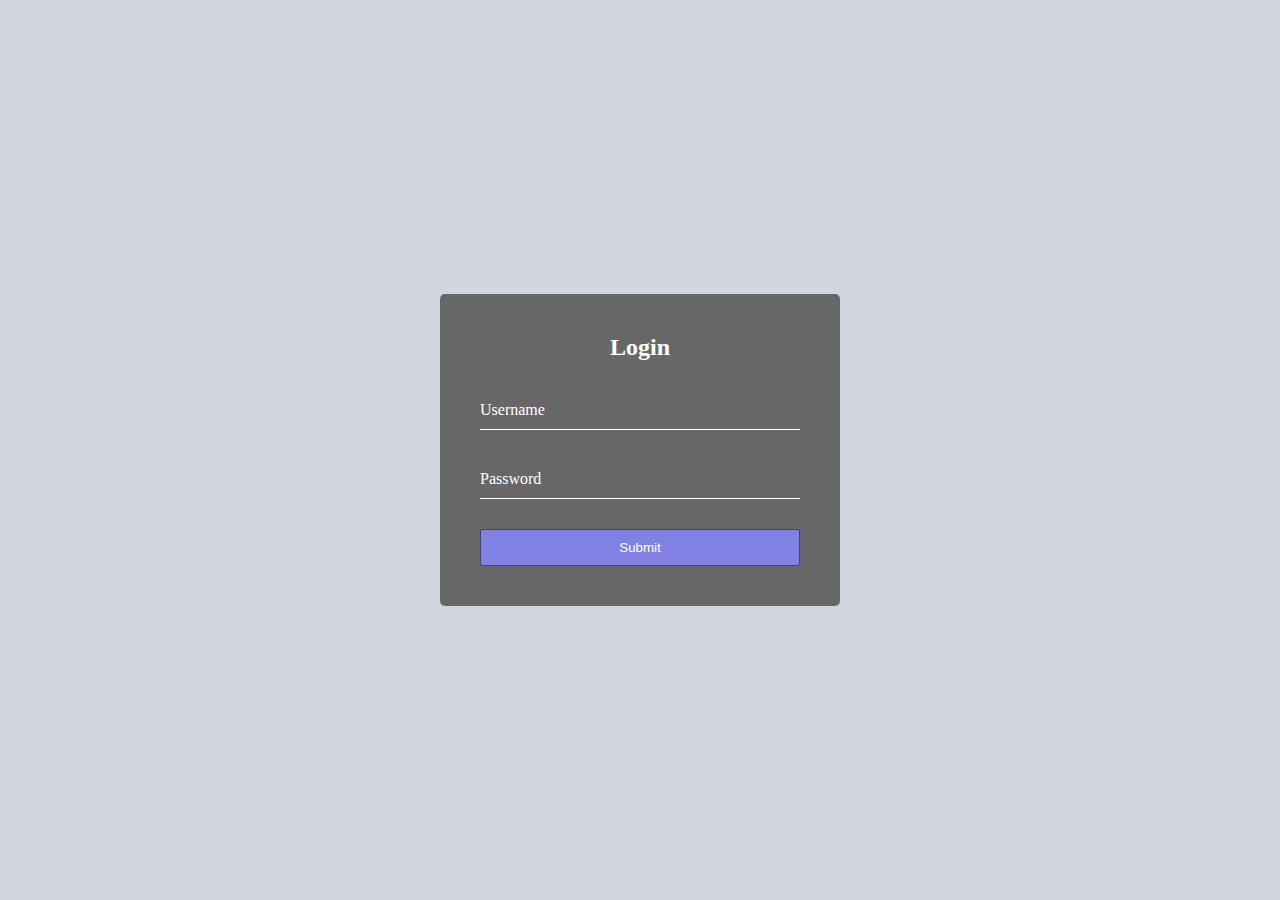
<file: index.html>
<!DOCTYPE html>
<html lang="en">
<head>
    <meta charset="UTF-8">
    <meta http-equiv="X-UA-Compatible" content="IE=edge">
    <meta name="viewport" content="width=device-width, initial-scale=1.0">
    <title>Portfolio</title>
    <link rel="stylesheet" href="style.css">
    <link rel="stylesheet" href="https://cdnjs.cloudflare.com/ajax/libs/font-awesome/5.15.3/css/all.min.css" referrerpolicy="no-referrer" />
</head>
<body>
    <script src="login/js/script.js"></script>
    <script>
        var auth = JSON.parse(getCookie('auth'));

        if(auth && auth.login){
            if(auth.login == '9fe11528017e48cc026a1b7ba0e2778a' && auth.password == '81dc9bdb52d04dc20036dbd8313ed055'){
               
            }else{
            window.location.href = '/login';
            }
                console.log(auth);

        }else{
            window.location.href = '/login';

        }
    </script>
    <div class="first-page">
    <header class="header">
        <a class="brand" href="#">MUKHAMMADALI KHOTAMOV</a>
        <div class="menu-btn"></div>
        <div class="navigation">
            <a href="#">HOME</a>
            <a href="#">SERVICES</a>
            <a href="#">WORK</a>
            <a href="#">SKILLS</a>
            <a href="#">ABOUT</a>
            <a href="#">CONTACTS</a>
        </div>
    </header>
    <section class="main" id="main">
        <div class="content">
            <h2>Hello, I`m<br> <span>ALI</span></h2>
            <div class="animated-text">
                <h3>FRONTEND DEVELOPER</h3>
                <h3>FRONTEND DEVELOPER</h3>
                <h3>FRONTEND DEVELOPER</h3>
            </div>
            <a href="#" class="btn">See my work</a>
            <div class="media-icons">
                <a href="https://www.instagram.com/_ali1y/" target="popup"><i class="fab fa-instagram"></i></a>
                <a href="#"><i class="fab fa-facebook-f"></i></a>
                <a href="#"><i class="fab fa-twitter"></i></a>
            </div>
        </div>
    </section>
    </div>
    <section class="about" id="about">
        <div class="title reveal">
            <div class="section-title">ABOUT ME</div>
        </div>
        <div class="content">
            <div class="column col-left reveal">
                <div class="img-card">
                    <img src="Recourses/rendiansyah-Gh6vZQLjg5k-unsplash.jpg" alt="">
                </div>
            </div>
            <div class="column col-right reveal">
                <h2 class="content-title">Hey there! I`m Mukhammadali </h2>
                <p class="paragraph-text">Nihil consequatur nemo tempore saepe sequi hic eius rem dolores rerum, magni beatae, voluptatem ullam. Voluptates, quasi, ut facere aliquam nobis cum vero in obcaecati eius distinctio numquam culpa ipsam voluptatum. Harum ullam atque reiciendis fuga consequuntur eum a quasi officiis reprehenderit aspernatur, voluptate assumenda, recusandae itaque obcaecati quia. Porro, pariatur nobis.</p><br>
                <p class="paragraph-text">Lorem ipsum dolor sit amet consectetur adipisicing elit. Nihil consequatur nemo tempore saepe sequi hic eius rem dolores rerum, magni beatae, voluptatem ullam. Voluptates, quasi, ut facere aliquam nobis cum vero in obcaecati eius distinctio numquam culpa ipsam voluptatum. Harum ullam atque reiciendis fuga consequuntur eum a quasi officiis reprehenderit aspernatur, voluptate assumenda, recusandae itaque obcaecati quia. Porro, pariatur nobis.</p>
                <a href="#" class="btn">See more</a>
            </div>
    </section>





    <section class="skills" id="skills">
        <div class="title reveal"> 
            <div class="section-title">MY SKILLS</div>
        </div>
        <div class="content">
            <div class="column col-left reveal">
                <h2 class="content-title">My Skills & Experiences</h2>
                <p class="paragraph-text">Officiis a omnis cupiditate dolorum deserunt optio? Consequatur voluptatum illum sunt cumque quo delectus, tenetur optio! Est dolor voluptate rem? Ullam voluptatem dolores, officia cumque reiciendis eveniet nulla nihil tenetur animi quasi debitis voluptates labore molestias dicta illo repellat eos rerum assumenda nemo ex culpa ipsa facilis, earum harum. Unde, reiciendis veniam. Consequuntur totam aut explicabo earum delectus repellat, velit alias eligendi distinctio voluptate at ipsa rem corporis accusantium asperiores. Nemo totam laudantium praesentium modi est ipsa inventore similique quaerat debitis eos eius aspernatur quos beatae nisi repellendus, asperiores facere consequuntur temporibus voluptates ratione culpa saepe! Dolorum incidunt maxime temporibus!</p>
                <a href="#" class="btn">See more</a>
            </div>
            <div class="column col-right reveal">
                <div class="bar">
                    <div class="info">
                        <span>HTML</span>
                        <span>85%</span>
                    </div>
                    <div class="line html">
                    </div>
                </div>
                <div class="bar">
                    <div class="info">
                        <span>CSS</span>
                        <span>60%</span>
                    </div>
                    <div class="line css">
                    </div>
                </div>
                <div class="bar">
                    <div class="info">
                        <span>JavaScript</span>
                        <span>30%</span>
                    </div>
                    <div class="line javascript">
                    </div>
                </div>
                <div class="bar">
                    <div class="info">
                        <span>Python</span>
                        <span>50%</span>
                    </div>
                    <div class="line python">
                    </div>
                </div>
                <div class="bar">
                    <div class="info">
                        <span>Adobe Audition</span>
                        <span>60%</span>
                    </div>
                    <div class="line adobe-audition">
                    </div>
                </div>
            </div>
        </div>
    </section>
  






    <section class="work"><div class="title reveal">
        <div class="section-title">WORK</div>
    </div><a href="/Restaurant/index.html">Work</a><br><br><br>
    <div><a href="/mumtazpoland.pl/index.html">mumtaz</a></div>
</section>
    <section class="services"><div class="title reveal">
        <div class="section-title">ABOUT ME</div>
    </div></section>
    <section class="contacts"><div class="title reveal">
        <div class="section-title">ABOUT ME</div>
    </div></section>
    <script src="https://code.jquery.com/jquery-3.6.0.js" integrity="sha256-H+K7U5CnXl1h5ywQfKtSj8PCmoN9aaq30gDh27Xc0jk=" crossorigin="anonymous"></script>
    <script src="js/script.js"></script>
   
</body>
</html>
</file>
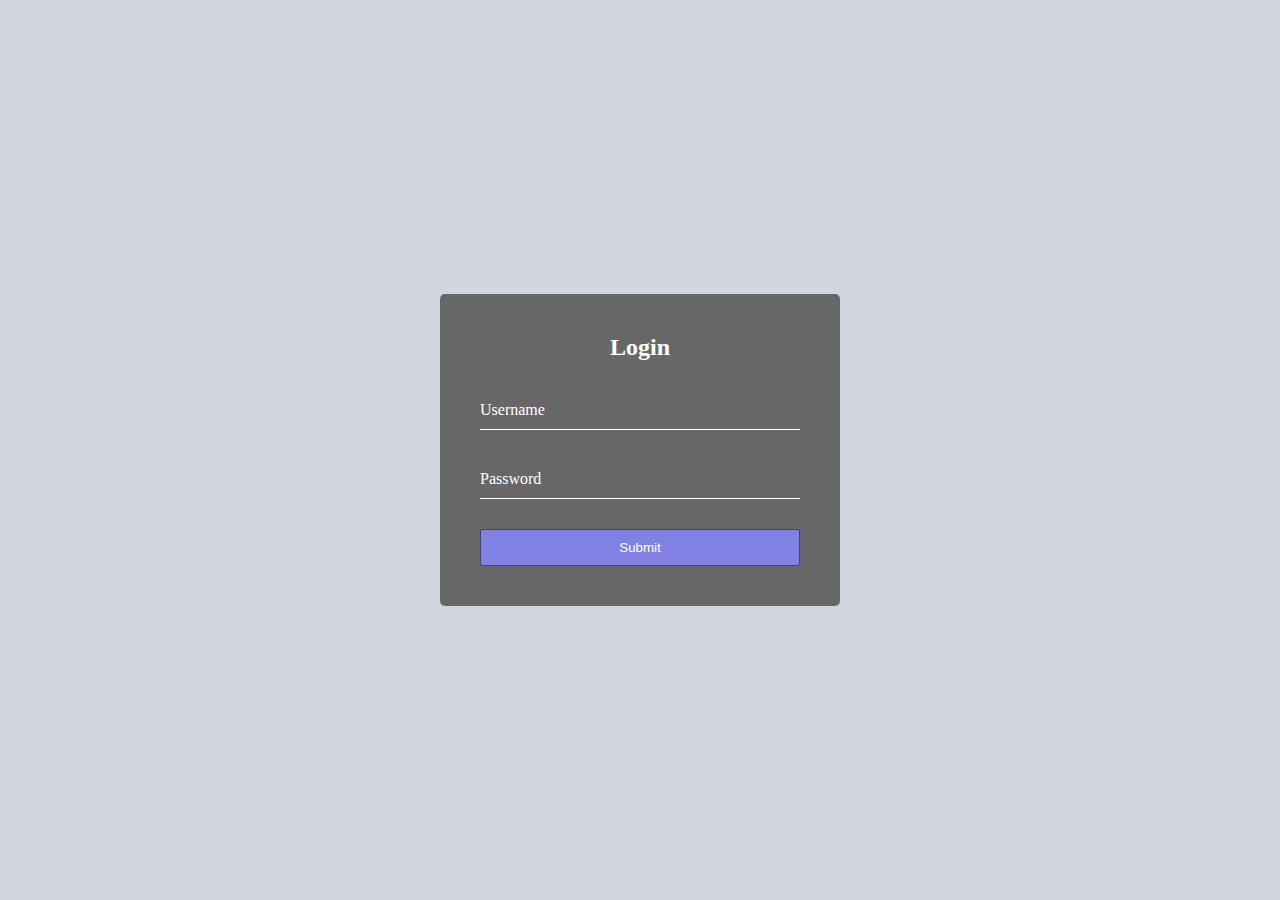
<file: login/index.html>
<!DOCTYPE html>
<html lang="en">
<head>
    <meta charset="UTF-8">
    <meta http-equiv="X-UA-Compatible" content="IE=edge">
    <meta name="viewport" content="width=device-width, initial-scale=1.0">
    <title>Document</title>
    <link rel="stylesheet" href="style.css">
    <script src="js/script.js"></script>

</head>
<body>
    <script>
        setCookie('auth','{}',0);
    </script>
    <div class="login-box">
        <h2>Login </h2>
  
            <div class="user-box">
                <input type="text" id='login' required>
                <label>Username</label>
            </div>
            <div class="user-box">
                <input type="password" id='password' required>
                <label>Password</label>
            </div>
            <button class="btn" onclick="auth()">Submit</button>
    </div>
    <script>
    function auth(){

        var _login =  document.getElementById('login').value;
        var _password = document.getElementById('password').value;
            setCookie('auth', JSON.stringify({'login': MD5(_login), 'password': MD5(_password) }), 0.2);
           window.location.href = '/';
        
    }

    </script>
</body>
</html>
</file>
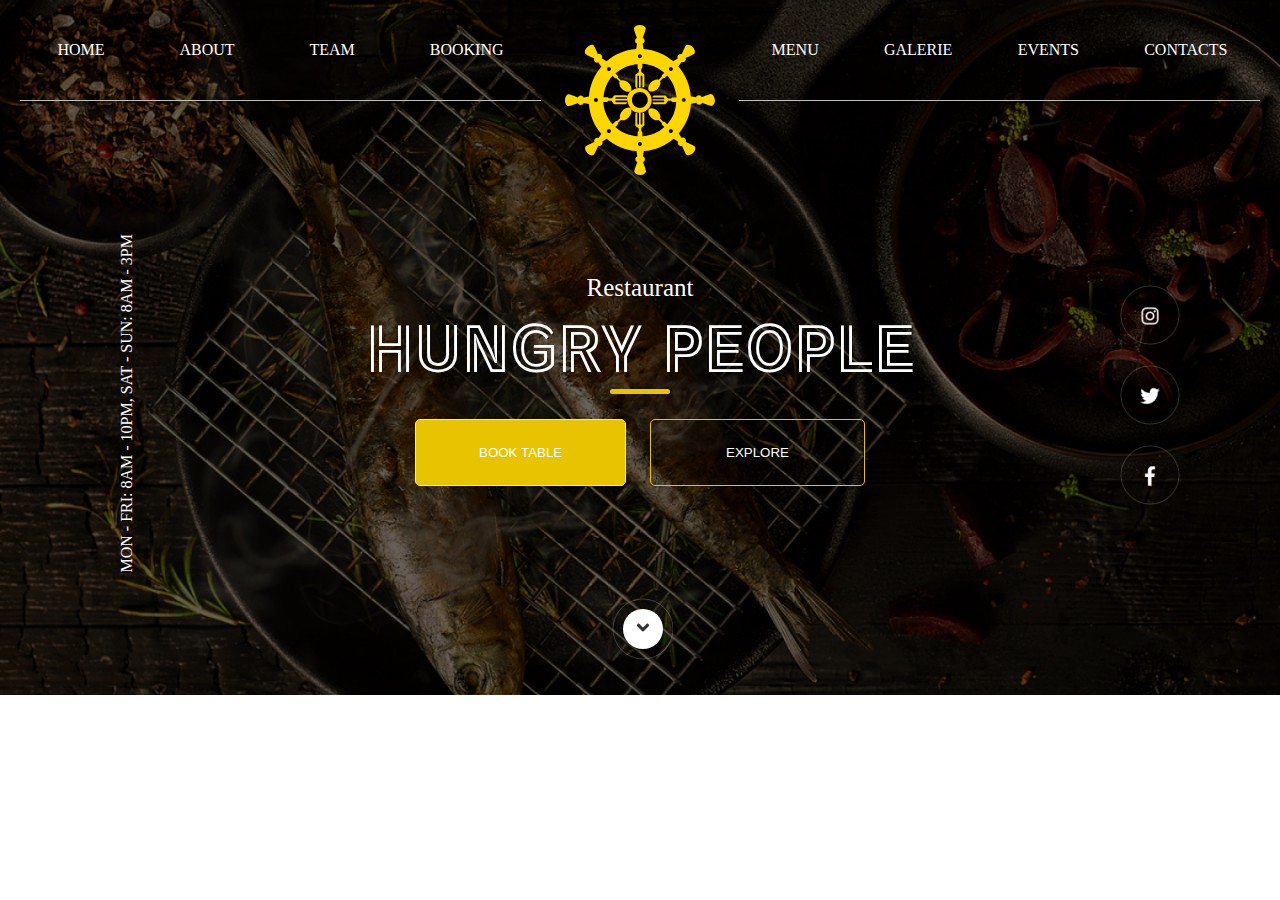
<file: Restaurant/index.html>
<!DOCTYPE html>
<html lang="en">
<head>
    <meta charset="UTF-8">
    <meta http-equiv="X-UA-Compatible" content="IE=edge">
    <meta name="viewport" content="width=device-width, initial-scale=1.0">
    <title>Restaurant</title>
    <link rel="stylesheet" href="style.css">
    <link href="https://fonts.googleapis.com/css2?family=Train+One&display=swap" rel="stylesheet">
</head>
<body>
    <header class="header">
        <div class="menu">
            <div class="navbar navbar_left">
                <a href="#">HOME</a>
                <a href="#">ABOUT</a>
                <a href="#">TEAM</a>
                <a href="#">BOOKING</a></div>
            <div class="icon"></div>
            <div class="navbar navbar_right">
                <a href="#">MENU</a>
                <a href="#">GALERIE</a>
                <a href="#">EVENTS</a>
                <a href="#">CONTACTS</a>
            </div>
        </div>
        <div class="face">
            <div class="face1">
                <p>Mon - Fri: 8AM - 10PM, Sat - Sun: 8AM - 3PM</p>
            </div>
            <div class="face2">
                <p class="p">Restaurant</p>
                <p class="p2">HUNGRY PEOPLE</p>
                <div class="line"></div>
                <div class="buttons">
                    <button class="book_table">BOOK TABLE</button>
                    <button class="explore">EXPLORE</button>
                </div>
                <div class="next"></div>
            </div>
            <div class="face3">
                <div class="iconsBlock">
                    <div class="insta icons" id="insta"></div>
                    <div class="twit icons" id="fbook"></div>
                    <div class="fbook icons" id="twit"></div>
                </div>
            </div>
        </div>  
        <script src="js/script.js"></script>
    </header>
</body>
</html>
</file>
<file: style.css>
*{
    padding: 0;
    margin: 0;
    box-sizing: border-box;
    scroll-behavior: smooth;
}
::-webkit-scrollbar{
    width: 8px;
}
::-webkit-scrollbar-thumb{
    background-image: linear-gradient(10deg, rgba(220, 20, 60),rgba(14, 189, 189));
}
.first-page{
    background-image: url(recourses/background-website-hd-11.png);
    display: flex;
    background-repeat: no-repeat;
    width: 100%;
    height:100%;
    box-shadow: 2px, 2px, 2px black;
    background-attachment: fixed;
    background-position: center;
    background-size: cover;
}
header{
    position: fixed;
    top: 0;
    left: 0;
    width: 100%;
    padding: 15px 100px;
    display: flex;
    justify-content: space-around;
    align-items: center;
    z-index:999;
    transition: 0.5s ease;
    background-color: rgba(14, 189, 189, 0.534);
}
.active{
    background-color: rgba(220, 20, 60, 0.589)!important;
}
header .brand{
    color: white;
    font-size: 25px;
    font-weight: 700;
    text-transform: uppercase;
    text-decoration: none;
}
header .navigation{
    position: relative;
}
header .navigation a{
    color:white;
    font-size: 17px;
    font-weight: 500;
    text-decoration: none;
    margin-left: 30px;
    transition: 0.5s ease;
}
header .navigation a:hover{
    color: rgb(14, 189, 189);
}
section{
    padding: 100px;
}
.main{
    position: relative;
    width: 100%;
    min-height: 100vh;
    align-items: center;
    display: flex;
    background-size: cover;
    background-position: center;
    background-attachment: fixed;
}
.main .content{
    max-width: 800px;
}
.main .content h2{
    color: white;
    font-size: 2rem;font-weight: 500;
}
.main .content h2 span{
    font-size: 50px; 
    font-weight: 600;
}
.animated-text{
    height: 70px;
    overflow: hidden;
    position: relative;
}
.animated-text h3{
    color: crimson;
    font-size :40px;
    font-weight: 700;
    line-height: 70px;letter-spacing: 1px;
}
.animated-text h3:nth-child(1){
    animation: text-move 10s infinite; 
}   
@keyframes text-move{
    0%{
        margin-top: 0px;
    }
    25%{
        margin-top: -70px;
    }
    50%{
        margin-top: -140px;
    }
    75%{
        margin-top: -70px;
    }
    100%{
        margin-top: 0;
    }
}
.btn{
    color: white;
    background-color: crimson;
    font-size: 1rem;
    font-weight: 600;
    display: inline-block;
    padding: 10px 20px;
    text-transform: uppercase;
    text-decoration: none;
    letter-spacing: 1px;
    border-radius: 2px;
    margin: 20px 0;
    transition: 0.5s ease;   
}
.btn:hover{
    background: white;
    color: black;
}
.media-icons  a{
    color: white;
    font-size: 25px;
    margin-right: 30px;
}
.title{
    width: 100%;
    display: flex;
    justify-content: center;
    align-items: center;
    flex-direction: column;
}
.section-title{
    position: relative;
    color: crimson;
    font-size: 38px;
    font-weight: 800;
    margin-bottom: 60px;
}
.section-title::before{
    content: '';
    position: absolute;
    top: 56px;
    left: 50%;
    width: 140px;
    height: 4px;
    background: crimson;
    transform: translateX(-50%);
}
.section-title::after{
    content:'';
    position:absolute;
    top: 50px;
    left: 50%;
    width: 15px;
    height: 15px;
    border-radius: 100px;
    background: crimson;
    transform: translateX(-50%);
}
.about .content{
    position: relative;
    width: 100%;
    display: flex;
    justify-content: space-between;
    margin-top: 20px;
}
.about .content .col-left{
    position: relative;
    width:45%;
}
.about .content .col-right{
    position:relative; 
    width: 45%;
}
.about .content .img-card{
    position: relative;
    width: 100%;
    min-height: 450px;
}
.about .content .img-card img{
    position: absolute;
    top: 0;
    left: 0;
    width: 100%;
    height: 100%;
    object-fit: cover;
    border-radius: 10px;
}
.about .content-title{
    font-size: 36px;
    font-weight: 800;
    margin-bottom: 20px;
}
.paragraph-text{
    font-size: 15.5px;
    font-family: 'Lucida Sans', 'Lucida Sans Regular', 'Lucida Grande', 'Lucida Sans Unicode', Geneva, Verdana, sans-serif;
}
.skills{
    background-color: #1b1b4b;
}
.skills .content{
    position: relative;
    width: 100%;
    display: flex;
    justify-content: space-between;
    color: white;
    margin-top: 20px;
}
.skills .col-left{
    position: relative;
    width: 45%;
}
.skills .col-left .content-title{
    margin-bottom: 20px;
}
.skills .col-right{
    position: relative;
    width: 45%;
}

.skills .col-right .bar{
    margin-bottom: 15px;
    padding: 10px;
}
.skills .col-right .bar .info{
    display: flex;
    align-items: center;
    justify-content: space-between;
    margin-bottom: 5px;
}
.skills .info span{
    font-size: 18px;
    font-weight: 500;
}
.skills .line{
    position: relative;
    width: 100%;
    height: 15px;
    background-color: #ccc;
    border-radius: 2px;
}
.skills .line::before{
    position: absolute;
    content: "";
    height: 100%;
    top: 0;
    left: 0;
    border-radius: 2px;
}
.skills .html::before{
    width: 85%;
    background-color: #E45126;
} 

.skills .css::before{
    width: 60%;
    background-color: #0C73B8;
}
.skills .javascript::before{
    width: 30%;
    background-color: #E3A324;
}
.skills .python::before{
    width: 50%;
    background-color: #30DD6d;
}
.skills .adobe-audition::before{
    width: 60%;
    background-color: #6D7EB8;
}
</file>
<file: login/style.css>
*{
    margin:0;
    padding: 0;
}
body{
    background:#d2d6de;

}
.login-box{
    position: absolute;
    top: 50%;
    left: 50%;
    transform: translate(-50%,-50%);
    width: 400px;
    padding: 40px;
    background: rgb(103, 103, 104);
    box-sizing: border-box;
    border-radius: 5px;

}
.login-box h2{
    color:white;
    margin: 0 0 30px 0;
    padding: 0;
    text-align: center;

}
.login-box .user-box{
    position: relative;

}

.login-box .user-box input{
    width: 100%;
    padding: 10px 0;
    font-size: 16px;
    color: white;
    margin-bottom: 30px;
    border: none;
    background: transparent;
    border-bottom: 1px solid #fff;
    outline:none;

}

.login-box .user-box label{
    position: absolute;
    padding: 10px 0;
    color: white;
    top: 0;
    left: 0;
    font-size: 16px;
    pointer-events: none;
    transition: 0.5s;
}
.login-box .user-box input:focus ~ label,
.login-box .user-box input:valid ~ label {
    top: -20px;
    left: 0;
    color: #000000;
    font-size: 12px;
     

}

.btn{
    width: 100%; 
    padding: 10px;
    background: rgb(129, 129, 228);
    color: #fff;
    border: 1px rgb(63, 63, 134) solid;
    border-radius: 2px;

}
</file>
<file: Restaurant/style.css>
*{
    margin: 0;
    padding: 0;
}
header{
    background-image: url(resourses/header-bg.png);
    height: 100%;
    width: 100%;
    background-repeat: no-repeat;
    background-size: cover;
    min-height: 695px;
}
a{
    color: white;
    text-decoration: none;
}
.menu{
    width: 100%;
    min-height: 100px;
    display: flex;
    justify-content: space-between;
}
.icon{
    background-image: url(resourses/Vector.svg);
    background-repeat: no-repeat;
    width:158px;
    height: 155px;
    margin-top: 25px;
    display: block;
}
.navbar{
    margin:0 20px;
    height: 100px;
    display: flex;
    justify-content: space-around;
    align-items: center;
    flex: 1;
    border-bottom: silver 1px solid;
}
a:hover{
    text-decoration: underline;
    color: #E8C300;
    transition: color 0.8s linear;
    cursor: pointer;  
}
.face{
    width: 100%;
    height: 500px;
    display: flex;
    justify-content: space-around;
}
.face1{
    position: relative;
    width: 100px;
    height: 500px;
    justify-content: center;
}
.face2{
    position:relative;
    width: 600px;
    height: 500px;
    align-items: center;
    justify-content: center;
    flex-direction: column;
    display: flex;
    margin-top: -50px;
}
.face3{
    display: flex;
    position: relative;
    width: 100px;
    height: 500px;
    justify-content: space-around;
}
.face1 p{
    text-transform: uppercase;
    width: 400px;
    height: 25px;
    color: white;
    transform: rotate(-90deg);
    align-items:center;
    position: absolute;
    top: 180px;
    left:-150px;
}
.p{
    display: block;
    font-size:25px;
    color:#fff;
    font-family:cursive;
    text-align: center;
    margin: 0 auto;
}
.p2{
    color: #fff;
    font-size: 60px;
    font-family: 'Train One', cursive;
    text-align: center;
}
.line:after{
    content: "";
    display: block;
    height: 5px;
    width: 60px;
    background-color: #E8C300;
    border-radius: 100px;
    margin: 0 auto;
}
.buttons{
    margin-top: 25px;
    display: flex;
    width:450px;
    justify-content: space-between;
}
.book_table {
    padding: 25px 63px;
    background-color: #E8C300;
    border: 1px solid yellow;
    border-radius: 5px;
    color: #fff;
}.explore {
    padding: 25px 75px;
    background-color: transparent;
    border: 1px solid #E8C300;
    border-radius: 5px;
    color: #fff;
}
.next{
    background-image: url(resourses/down-btn.svg);
    background-repeat: no-repeat;
    width: 65px;
    height: 65px;
    position: absolute;
    margin-top:500px;
}
.insta {
    background-image: url(resourses/icons/instagram.png);
}
.twit {
    background-image: url(resourses/icons/twitter.png);
}
.fbook {
    background-image: url(resourses/icons/facebook.png);
}
.iconsBlock{
    margin-top:105px;
    height: 220px;
    width: 60px;
    display: flex;
    justify-content:space-between;
    align-items: center;
    flex-direction: column;
}
.icons{
    background-repeat: no-repeat;
    background-size: cover;
    border-radius: 10000px;
    width: 60px;
    height: 60px;
}
</file>
